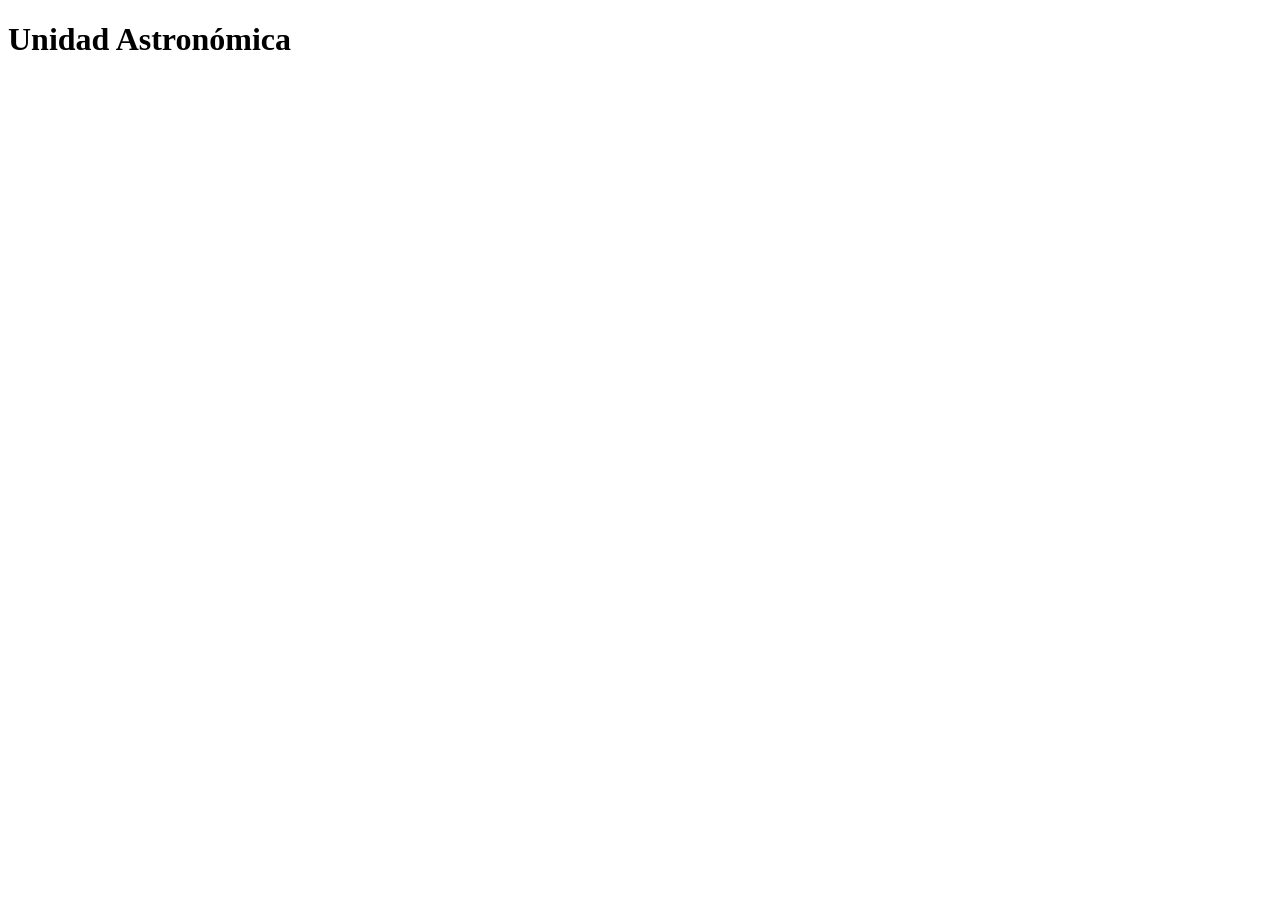
<file: unidadastronomica.html>
<!DOCTYPE html>
<html lang="en">
<head>
    <meta charset="UTF-8">
    <meta name="viewport" content="width=device-width, initial-scale=1.0">
    <title>Unidad Astronomica</title>
</head>
<body>

    <h1>Unidad Astronómica</h1>
    
</body>
</html>
</file>
